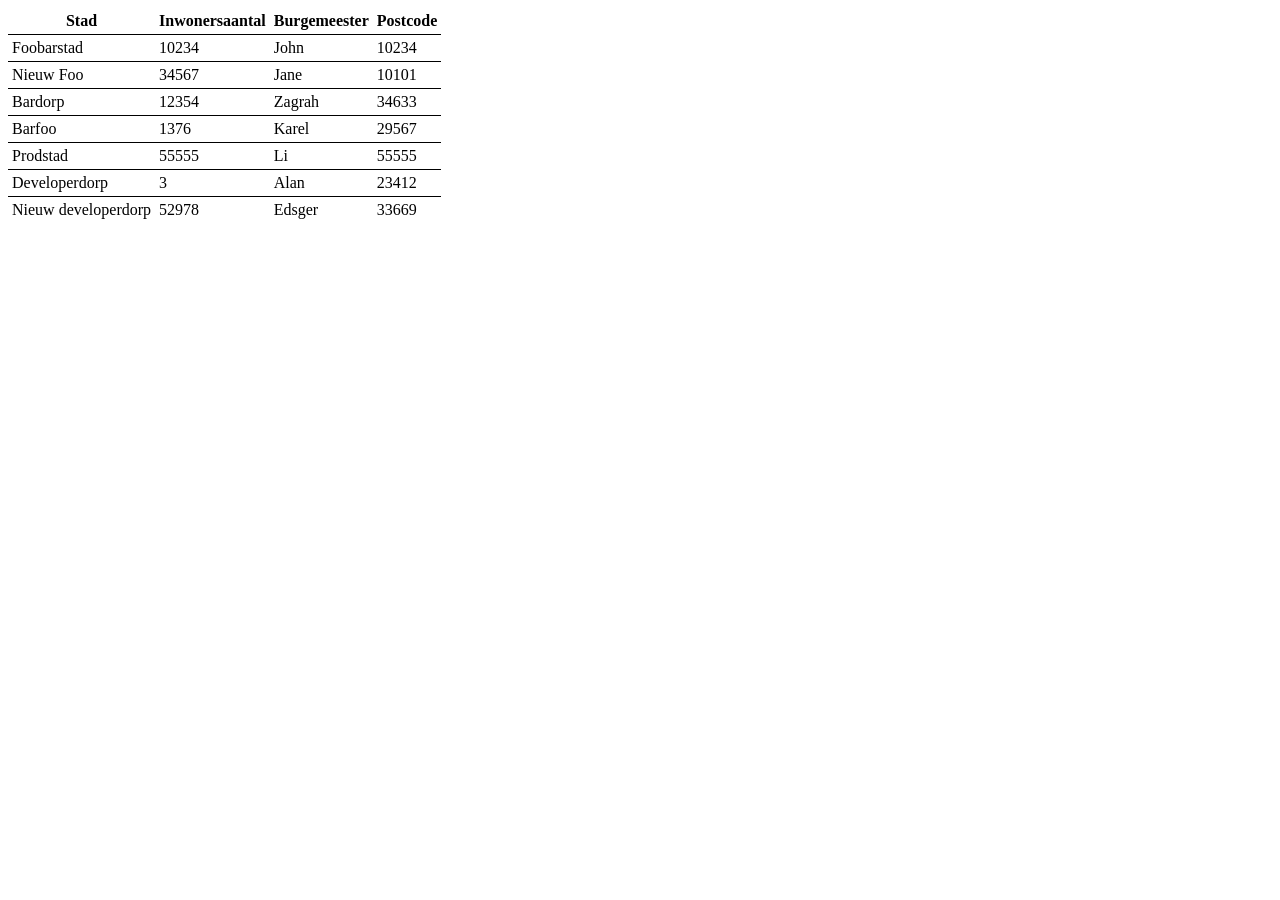
<file: JavaScript-start/level-01/Bar_Foo_gemoderniseerd/index.html>
<!DOCTYPE html>
<html lang="en">
<head>
  <meta charset="UTF-8">
  <meta http-equiv="X-UA-Compatible" content="IE=edge">
  <meta name="viewport" content="width=device-width, initial-scale=1.0">
  <link rel="stylesheet" href="style.css">
  <title>Steden</title>
</head>
<body>
  <table>
    <tr>
      <th>Stad</th>
      <th>Inwonersaantal</th>
      <th>Burgemeester</th>
      <th>Postcode</th>
    </tr>
    <tr id="stad1">
      <td id="naam1"></td>
      <td id="inwonersaantal1"></td>
      <td id="burgemeester1"></td>
      <td id="postcode1"></td>
    </tr>
    <tr id="stad2">
      <td id="naam2"></td>
      <td id="inwonersaantal2"></td>
      <td id="burgemeester2"></td>
      <td id="postcode2"></td>
    </tr>
    <tr id="stad3">
      <td id="naam3"></td>
      <td id="inwonersaantal3"></td>
      <td id="burgemeester3"></td>
      <td id="postcode3"></td>
    </tr>
    <tr id="stad4">
      <td id="naam4"></td>
      <td id="inwonersaantal4"></td>
      <td id="burgemeester4"></td>
      <td id="postcode4"></td>
    </tr>
    <tr id="stad5">
      <td id="naam5"></td>
      <td id="inwonersaantal5"></td>
      <td id="burgemeester5"></td>
      <td id="postcode5"></td>
    </tr>
    <tr id="stad6">
      <td id="naam6"></td>
      <td id="inwonersaantal6"></td>
      <td id="burgemeester6"></td>
      <td id="postcode6"></td>
    </tr>
    <tr id="stad7">
      <td id="naam7"></td>
      <td id="inwonersaantal7"></td>
      <td id="burgemeester7"></td>
      <td id="postcode7"></td>
    </tr>
  </table>

  <script src="script.js"></script>
</body>
</html>
</file>
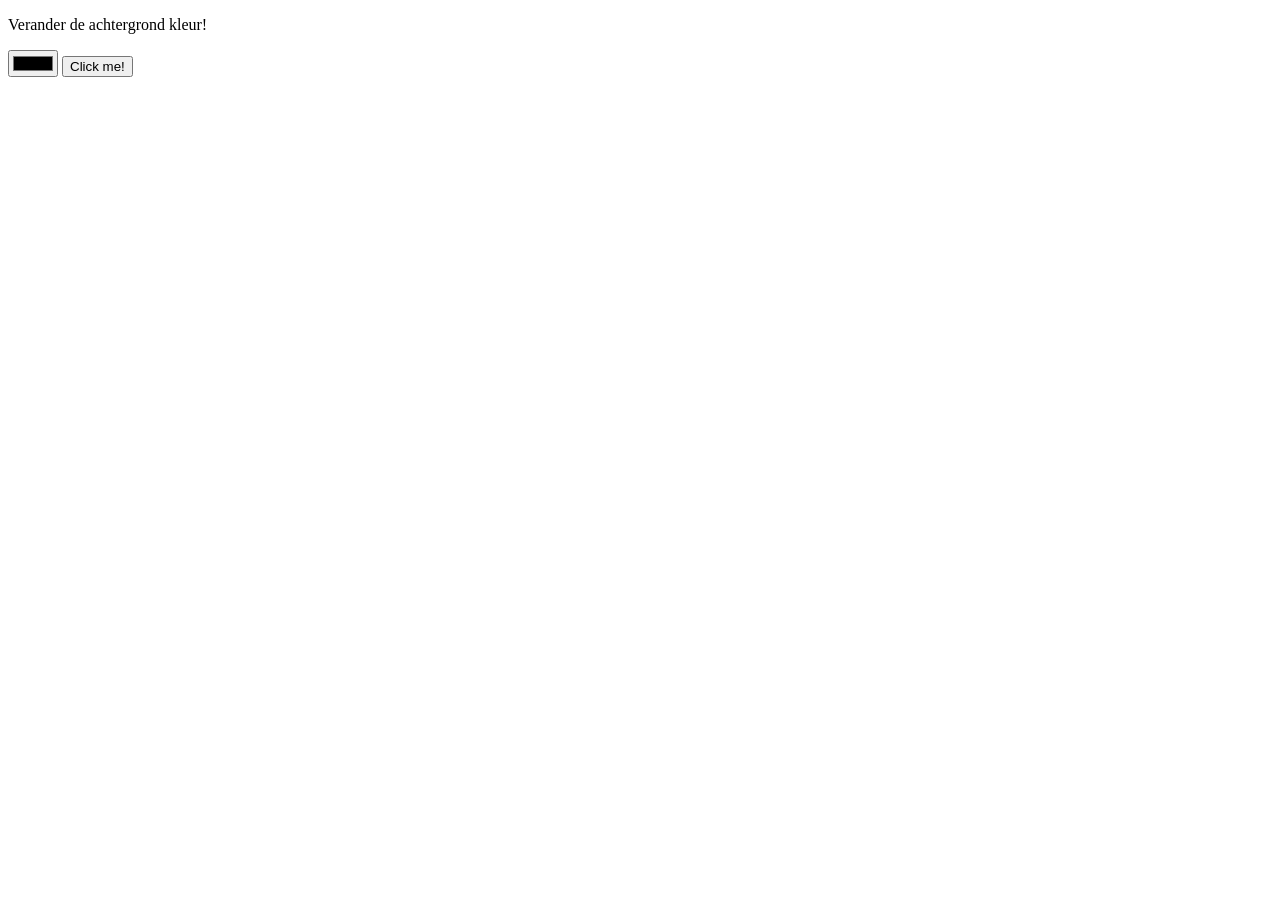
<file: JavaScript-start/level-03/Kleur_Bekennen/index.html>
<!DOCTYPE html>
<html lang="en">
<head>
    <meta charset="UTF-8">
    <meta name="viewport" content="width=device-width, initial-scale=1.0">
    <title>Kleur bekennen</title>
</head>
<body>
    <p>Verander de achtergrond kleur!</p>
    <input type="color" id="kleur">
    <button onclick="kiesKleur()">Click me!</button>
    <script src="script.js"></script>
</body>
</html>
</file>
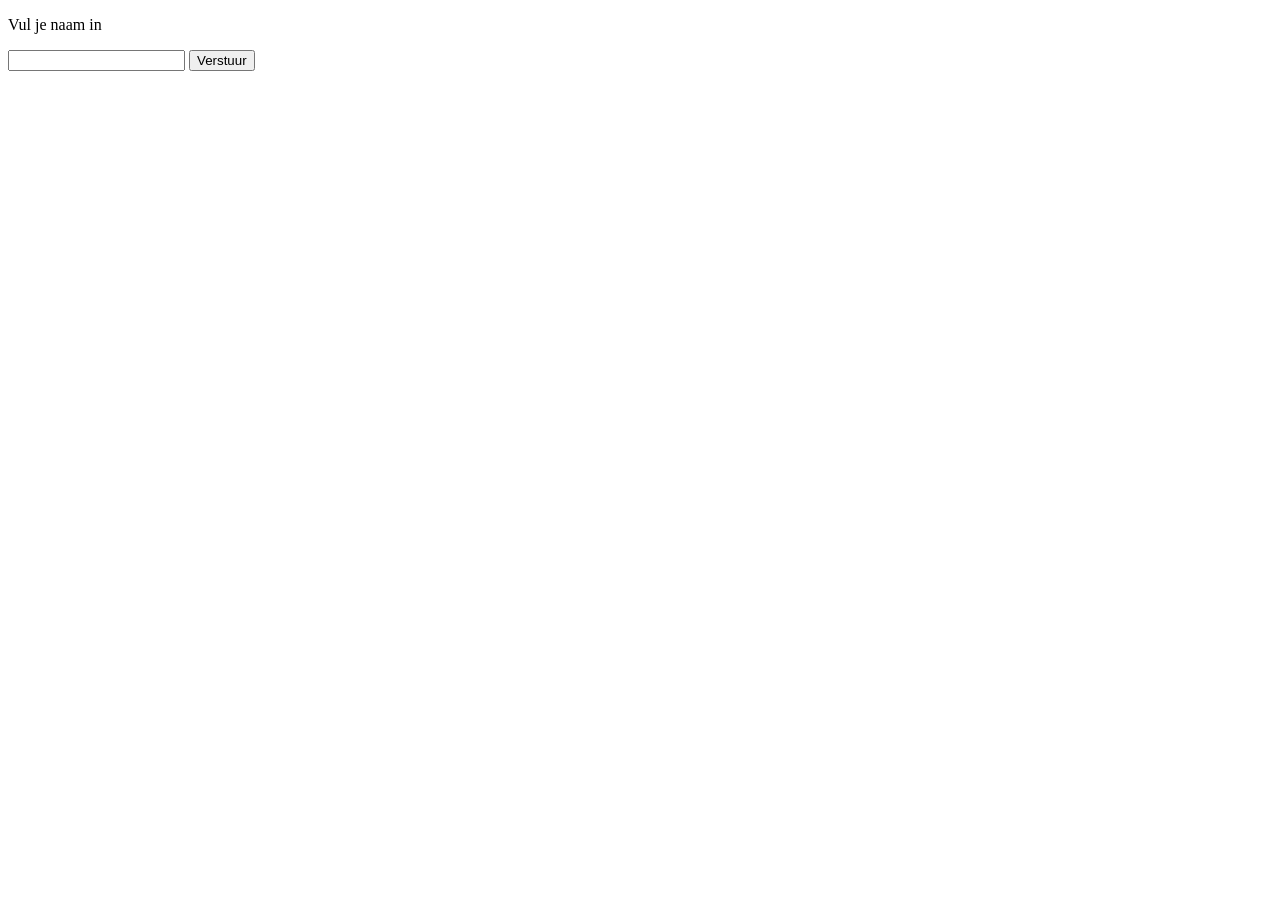
<file: javascriptExtra/begroeting/begroeting.html>
<!DOCTYPE html>
<html lang="en">
<head>
    <script src="script.js" defer></script>
    <meta charset="UTF-8">
    <meta name="viewport" content="width=device-width, initial-scale=1.0">
    <title>Begroeting</title>
</head>
<body>
    <p>Vul je naam in</p>
    <input id="textType" type="text">
    <button id="verstuurButton" onclick="verstuur()">Verstuur</button>
    <p id="begroeting"></p>
</body>
</html>
</file>
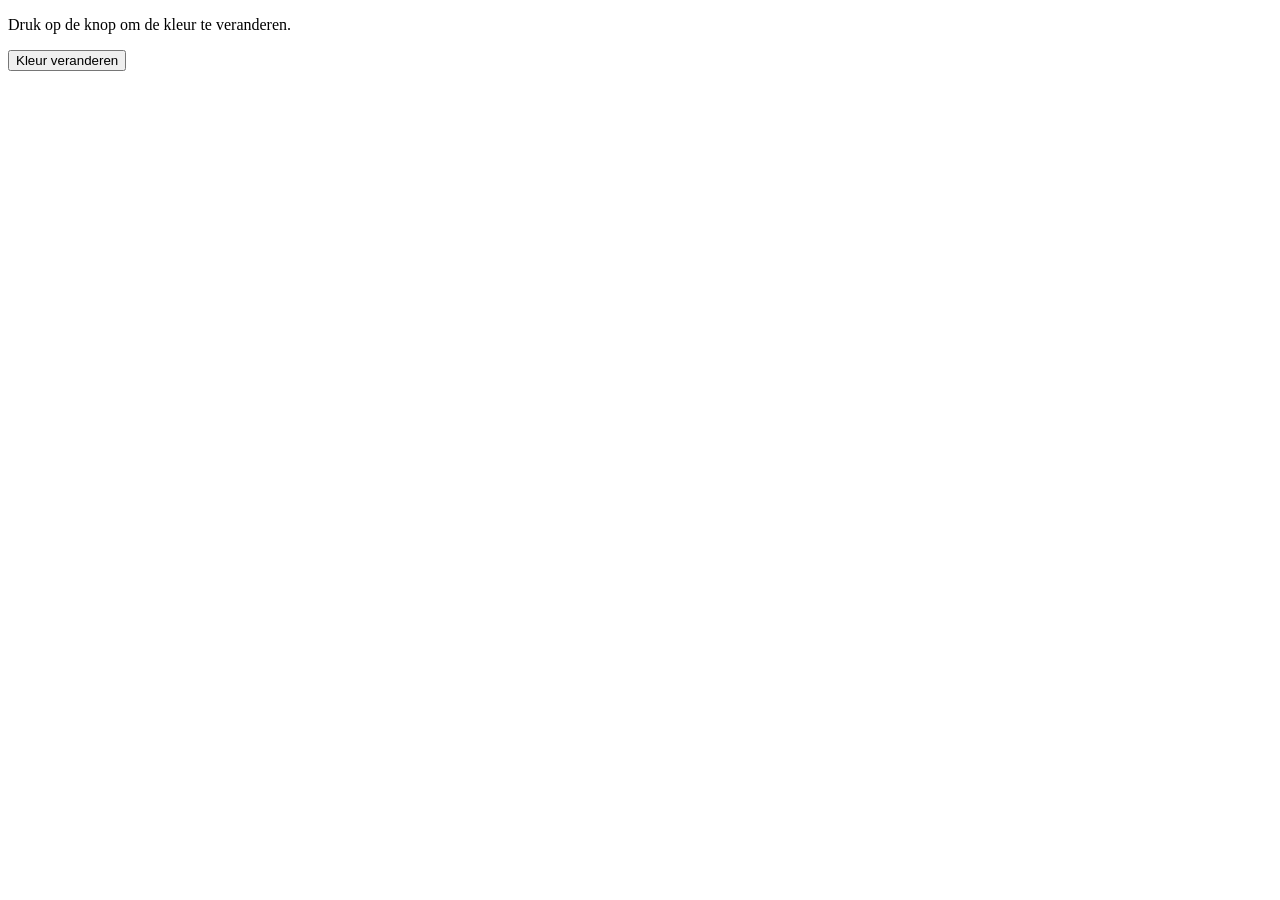
<file: javascriptExtra/kleurenrad/kleurenrad.html>
<!DOCTYPE html>
<html lang="en">
<head>
    <script src="script.js" defer></script>
    <meta charset="UTF-8">
    <meta name="viewport" content="width=device-width, initial-scale=1.0">
    <title>Kleurenrad</title>
</head>
<body>
    <p>Druk op de knop om de kleur te veranderen.</p>
    <button onclick="kleurButton()">Kleur veranderen</button>
</body>
</html>
</file>
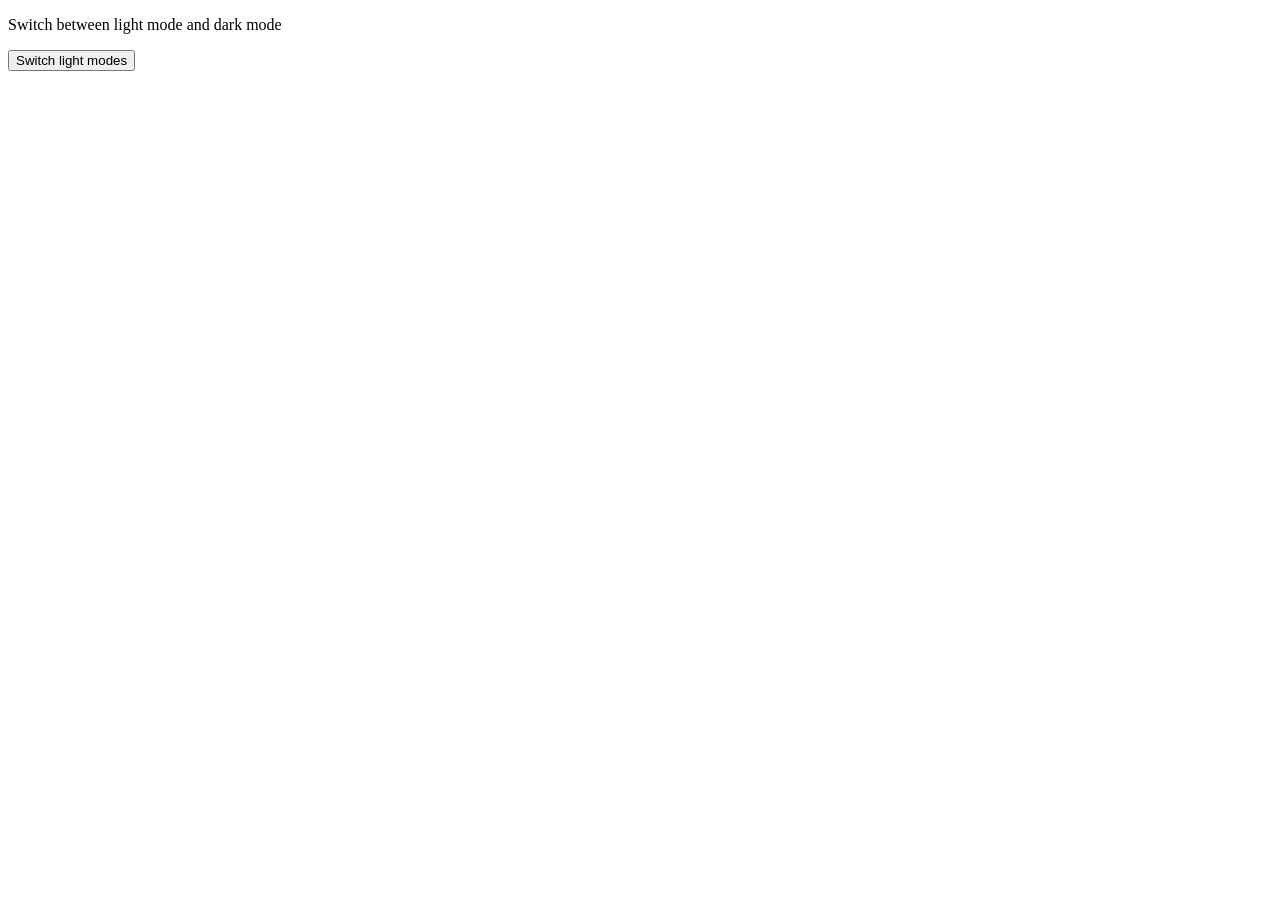
<file: javascriptExtra/schakelaar/schakelaar.html>
<!DOCTYPE html>
<html lang="en">
<head>
    <script src="script.js" defer></script>
    <meta charset="UTF-8">
    <meta name="viewport" content="width=device-width, initial-scale=1.0">
    <title>Schakelaar</title>
    <style>
    .donker {
        background-color: black;
        color: white;
    }
</style>
</head>
<body>
   <p>Switch between light mode and dark mode</p> 
   <button id="button" onclick="modes()">Switch light modes</button>
</body>
</html>
</file>
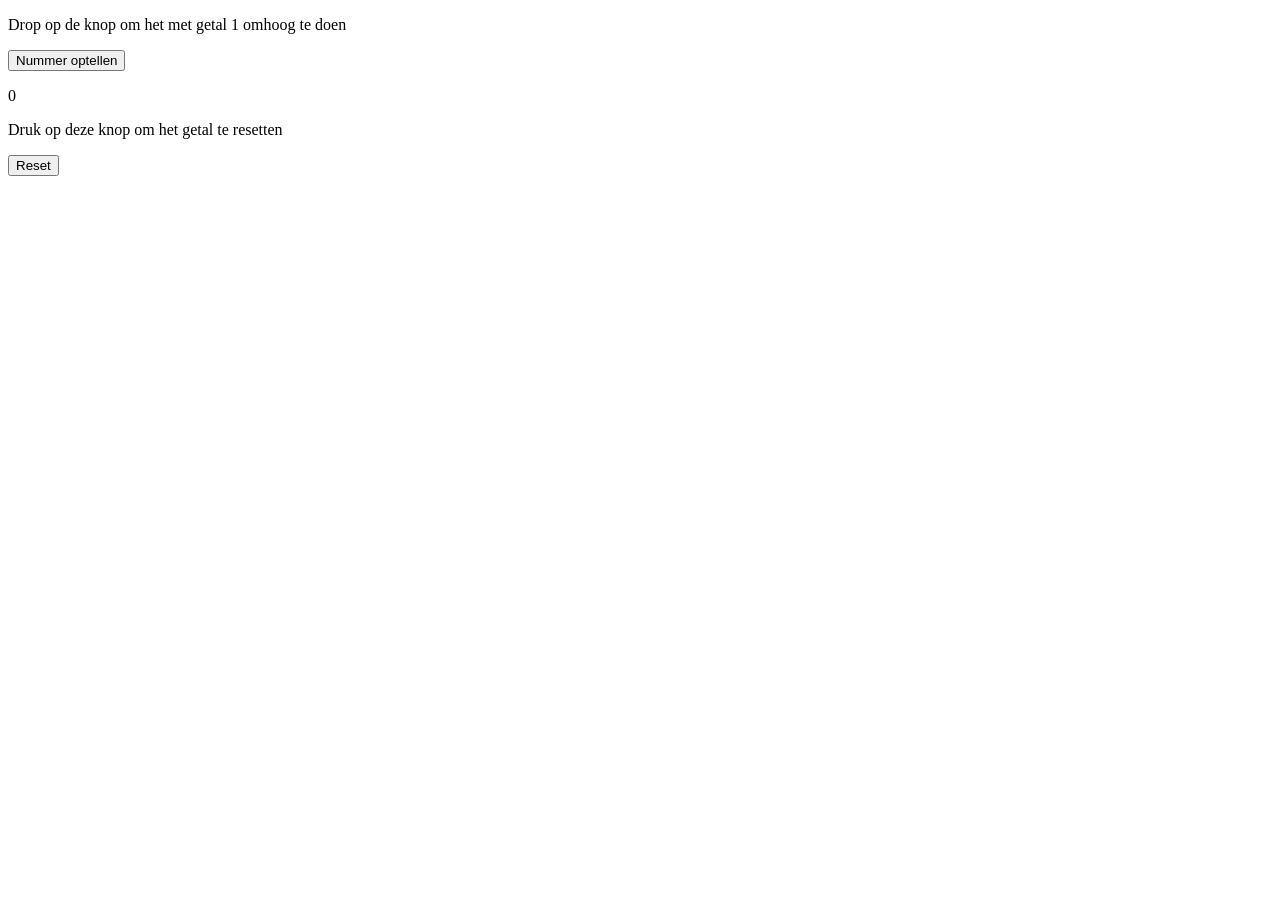
<file: javascriptExtra/teller/teller.html>
<!DOCTYPE html>
<html lang="en">
<head>
    <script src="script.js" defer></script>
    <meta charset="UTF-8">
    <meta name="viewport" content="width=device-width, initial-scale=1.0">
    <title>Teller</title>
</head>
<body>
    <p>Drop op de knop om het met getal 1 omhoog te doen</p>
    <button onclick="teller()">Nummer optellen</button>
    <p id="getal">0</p>
    <p>Druk op deze knop om het getal te resetten</p>
    <button onclick="resetKnop()">Reset</button>
</body>
</html>
</file>
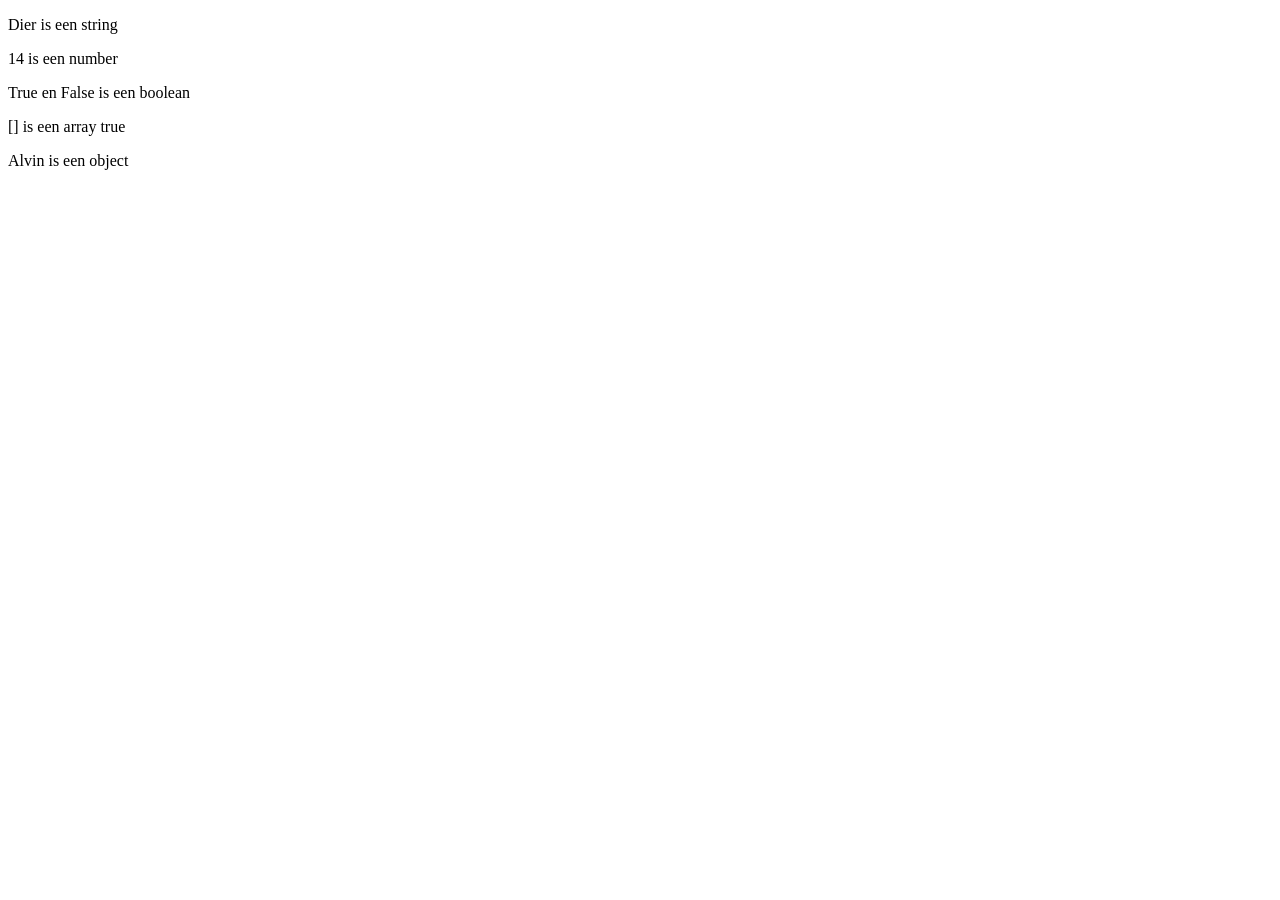
<file: javascriptExtra/types/types.html>
<!DOCTYPE html>
<html lang="en">
<head>
    <script src="script.js" defer></script>
    <meta charset="UTF-8">
    <meta name="viewport" content="width=device-width, initial-scale=1.0">
    <title>Types</title>
</head>
<body>
    <p id="dierType"></p>
    <p id="nummer"></p>
    <p id="booo"></p>
    <p id="array"></p>
    <p id="alvin"></p>
</body>
</html>
</file>
<file: JavaScript-start/level-01/Bar_Foo_gemoderniseerd/style.css>
table {
    border-collapse: collapse;
}

td, th {
    padding: 4px;
    margin: 0;
}

td {
    border-top: 1px solid black;
}
</file>
